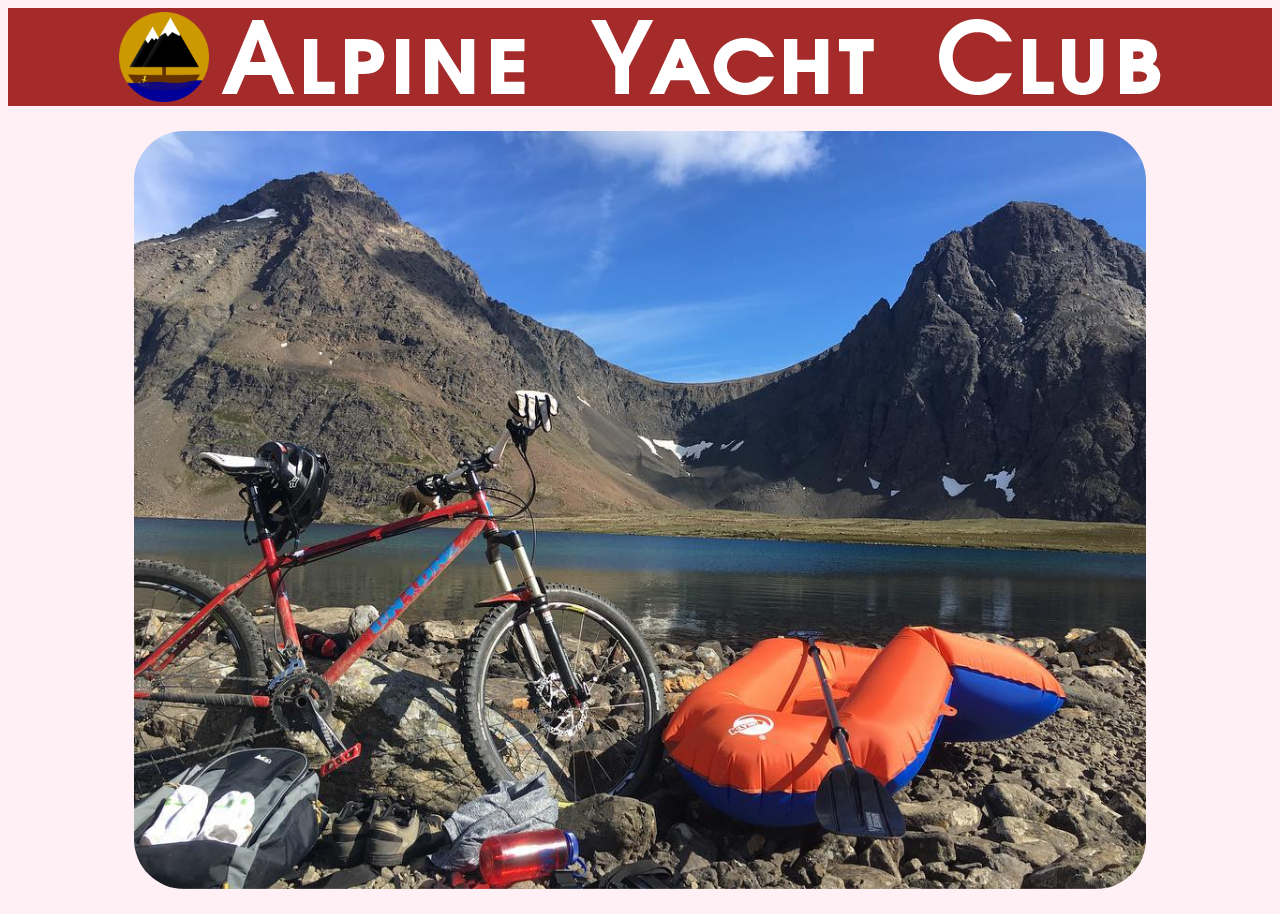
<file: index.html>
<!DOCTYPE html>
<html>
<head>
  <title>Alpine Yacht Club</title>
  <link href="./style.css" type="text/css" rel="stylesheet">
  <link rel="apple-touch-icon" sizes="180x180" href="/apple-touch-icon.png">
  <link rel="icon" type="image/png" sizes="32x32" href="/favicon-32x32.png">
  <link rel="icon" type="image/png" sizes="16x16" href="/favicon-16x16.png">
  <link rel="manifest" href="/site.webmanifest">
  <link rel="mask-icon" href="/safari-pinned-tab.svg" color="#5bbad5">
  <meta name="msapplication-TileColor" content="#2b5797">
  <meta name="theme-color" content="#ffffff">
  <meta name="viewport" content="width=device-width, initial-scale=1.0">
</head>
<header>
  <img src="./AYClogo.png" class="logo">
  <img src="./AYC.png"  class="banner">
</header>
<body>
  <img src="./lwd.jpg" class="photo">
</body>
</html>
<!--- Booty, booty, booty, booty, rockin everywhere! --->
</file>
<file: style.css>
html {
  font-family: Verdana, Geneva, sans-serif;
  background-color: LavenderBlush;
}
header {
  text-align: center;
  background-color: brown;
}
.banner {
  max-height: 90px;
  max-width: 80%;
  padding: 4px;
  vertical-align: middle;
}
.logo {
  max-height: 90px;
  max-width: 10%;
  padding: 4px;
  vertical-align: middle;
}
.photo {
  display: block;
  max-height: auto;
  max-width: 80%;
  margin-top: 2%;
  margin-bottom: 2%;
  margin-left: auto;
  margin-right: auto;
  text-align: center;
  border-radius: 50px;
}
</file>
